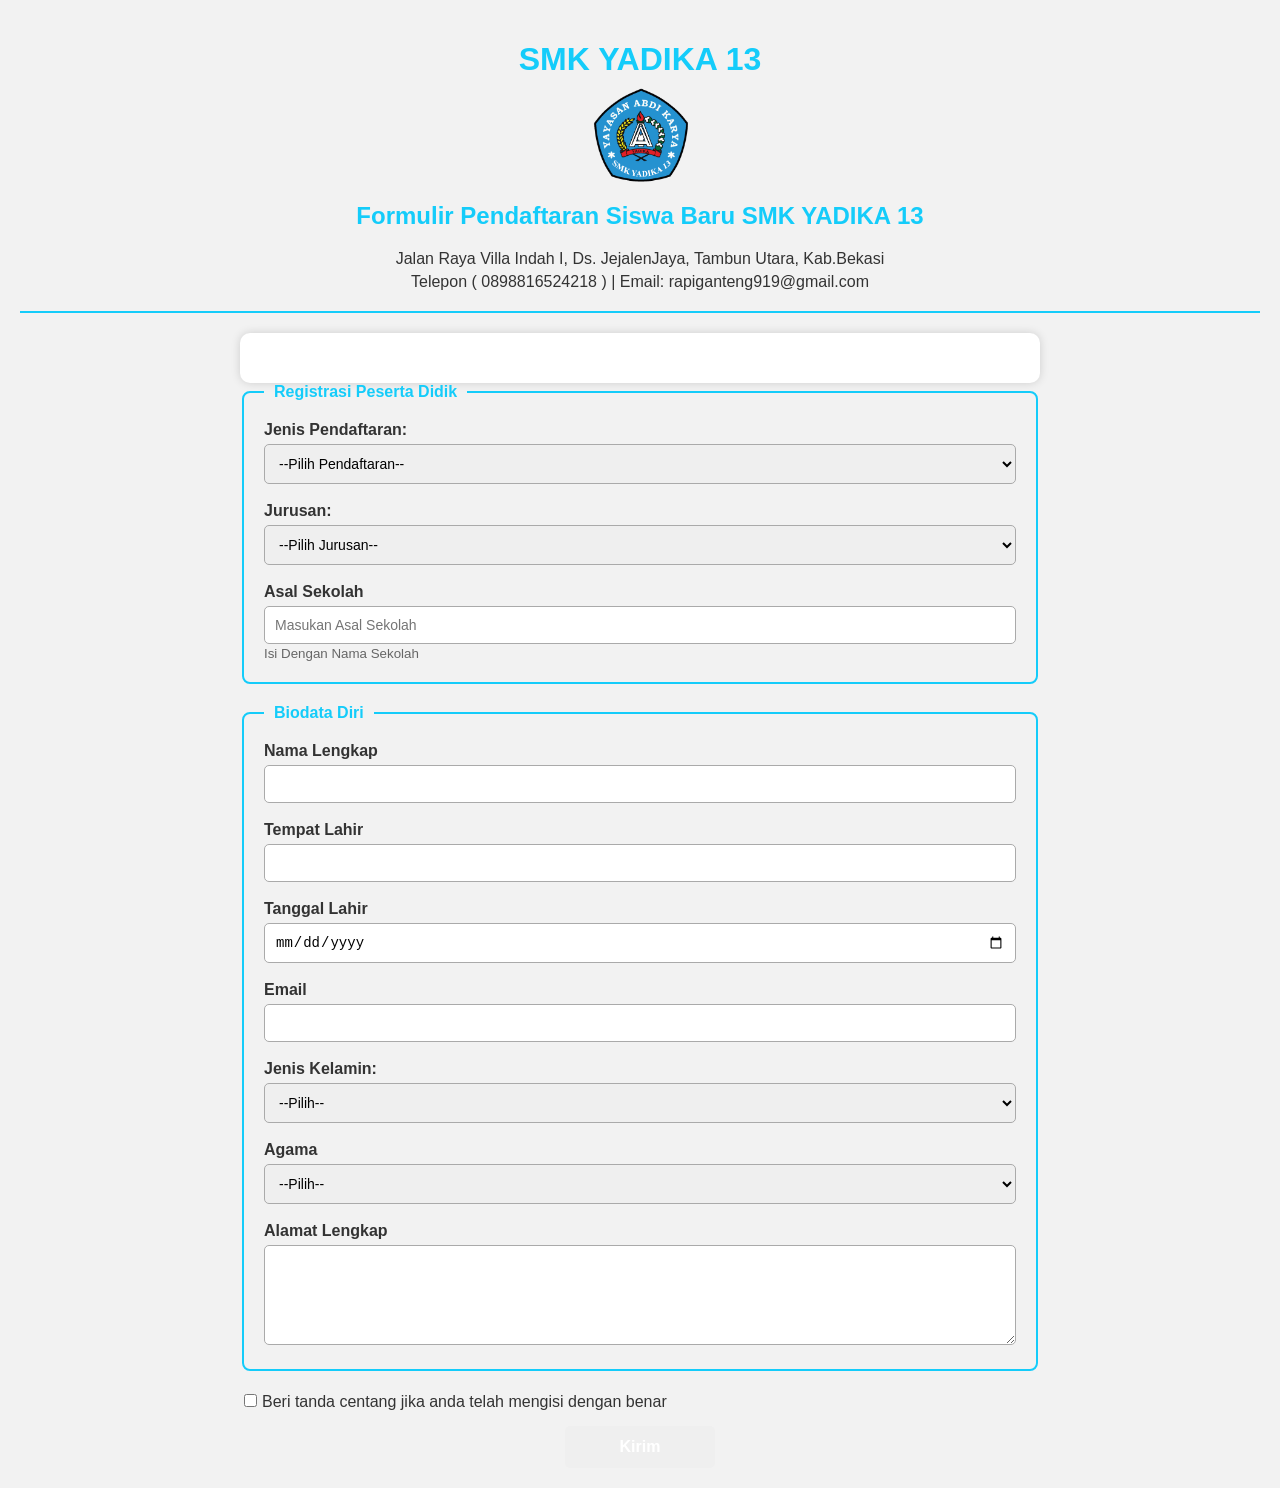
<file: latihan2.html>
<!DOCTYPE html>
<html lang="id">
<head>
    <meta charset="UTF-8">
    <meta name="viewport" content="width=device-width, initial-scale=1.0">
    <title>Latihan 2</title>
    <link rel="stylesheet" href="latihan2.css">
    <script src="latihan2.js"></script>
</head>
<body>
    <h1>SMK YADIKA 13</h1>
    <img src="logo yadika.png" alt="LOGO SMK YADIKA 13" width="100">
    <h2>Formulir Pendaftaran Siswa Baru SMK YADIKA 13</h2>
    <p>Jalan Raya Villa Indah I, Ds. JejalenJaya, Tambun Utara, Kab.Bekasi</p>
    <p>Telepon ( 0898816524218 ) | Email: rapiganteng919@gmail.com</p>
    <hr>
    <main>
        <article>
            <form id="formBiodata" action="#" method="post"></form>
            <section>
                <fieldset>
                    <legend>Registrasi Peserta Didik</legend>
                    <label for="jp">Jenis Pendaftaran:</label>
                    <br>
                    <select id="jp" name="jp" required>
                    <option value="">--Pilih Pendaftaran--</option>
                    <option>Siswa Baru</option>
                    <option>Siswa Pindahan</option>
                    </select>
                    <br> <br>
                    <label for="Jurusan">Jurusan:</label>
                    <br>
                    <select id="Jurusan" name="Jurusan" required>
                    <br> <br>
                        <option value="">--Pilih Jurusan--</option>
                        <option value="">TKJ</option>
                        <option value="">TKR</option>
                        <option value="">MPLB</option>
                        <option value="">AKL</option>
                     </select>
                     <br> <br>
                    <label for="Asal-Sekolah">Asal Sekolah</label>
                    <br>
                    <input type="text" id="Asal-Sekolah" name="Asal-Sekolah" placeholder="Masukan Asal Sekolah" required>
                    <br>
                    <small>Isi Dengan Nama Sekolah</small>
                </fieldset>
                <fieldset>
                      <legend>Biodata Diri</legend>
                      <label for="Nama Lengkap">Nama Lengkap</label>
                      <br>
                      <input type="text" id="Nama Lengkap" required>
                      <br>
                      <br>
                      <label for="Tempat Lahir">Tempat Lahir</label>
                      <br>
                      <input type="text" id="Tempat Lahir" required>
                      <br>
                      <br>
                      <label for="Tanggal Lahir">Tanggal Lahir</label>
                      <br>
                      <input type="date" id="Tanggal Lahir" required>
                      <br>
                      <br>
                      <label for="Email">Email</label>
                      <br>
                      <input type="text" id="Email" required>
                      <br>
                      <br>
                      <label for="Jenis Kelamin">Jenis Kelamin:</label>
                      <br>
                      <select id="jk" name="jk" required>
                        <option value="">--Pilih--</option>
                        <option value="">Laki-laki</option>
                        <option value="">Perempuan</option>
                      </select>
                      <br>
                      <br>
                      <label for="Agama">Agama</label>
                      <br>
                      <select id="Agama" name="Agama" required>
                        <option value="">--Pilih--</option>
                        <option value="">Islam</option>
                        <option value="">Kristen Katolik</option>
                        <option value="">Kristen Protestan</option>
                        <option value="">Hindu</option>
                        <option value="">Buddha</option>
                        <option value="">Mersing Band</option>     
                      </select>
                      <br> 
                      <br>
                      <label for="Alamat Lengkap">Alamat Lengkap</label>
                      <br>
                      <textarea id="Alamat Lengkap"></textarea>
                </fieldset>
            </section>
            <input type="checkbox">Beri tanda centang jika anda telah mengisi dengan benar</input>
            <br>
            <button type="submit">Kirim</button>
        </article>
    </main>
</body>
</html>
</file>
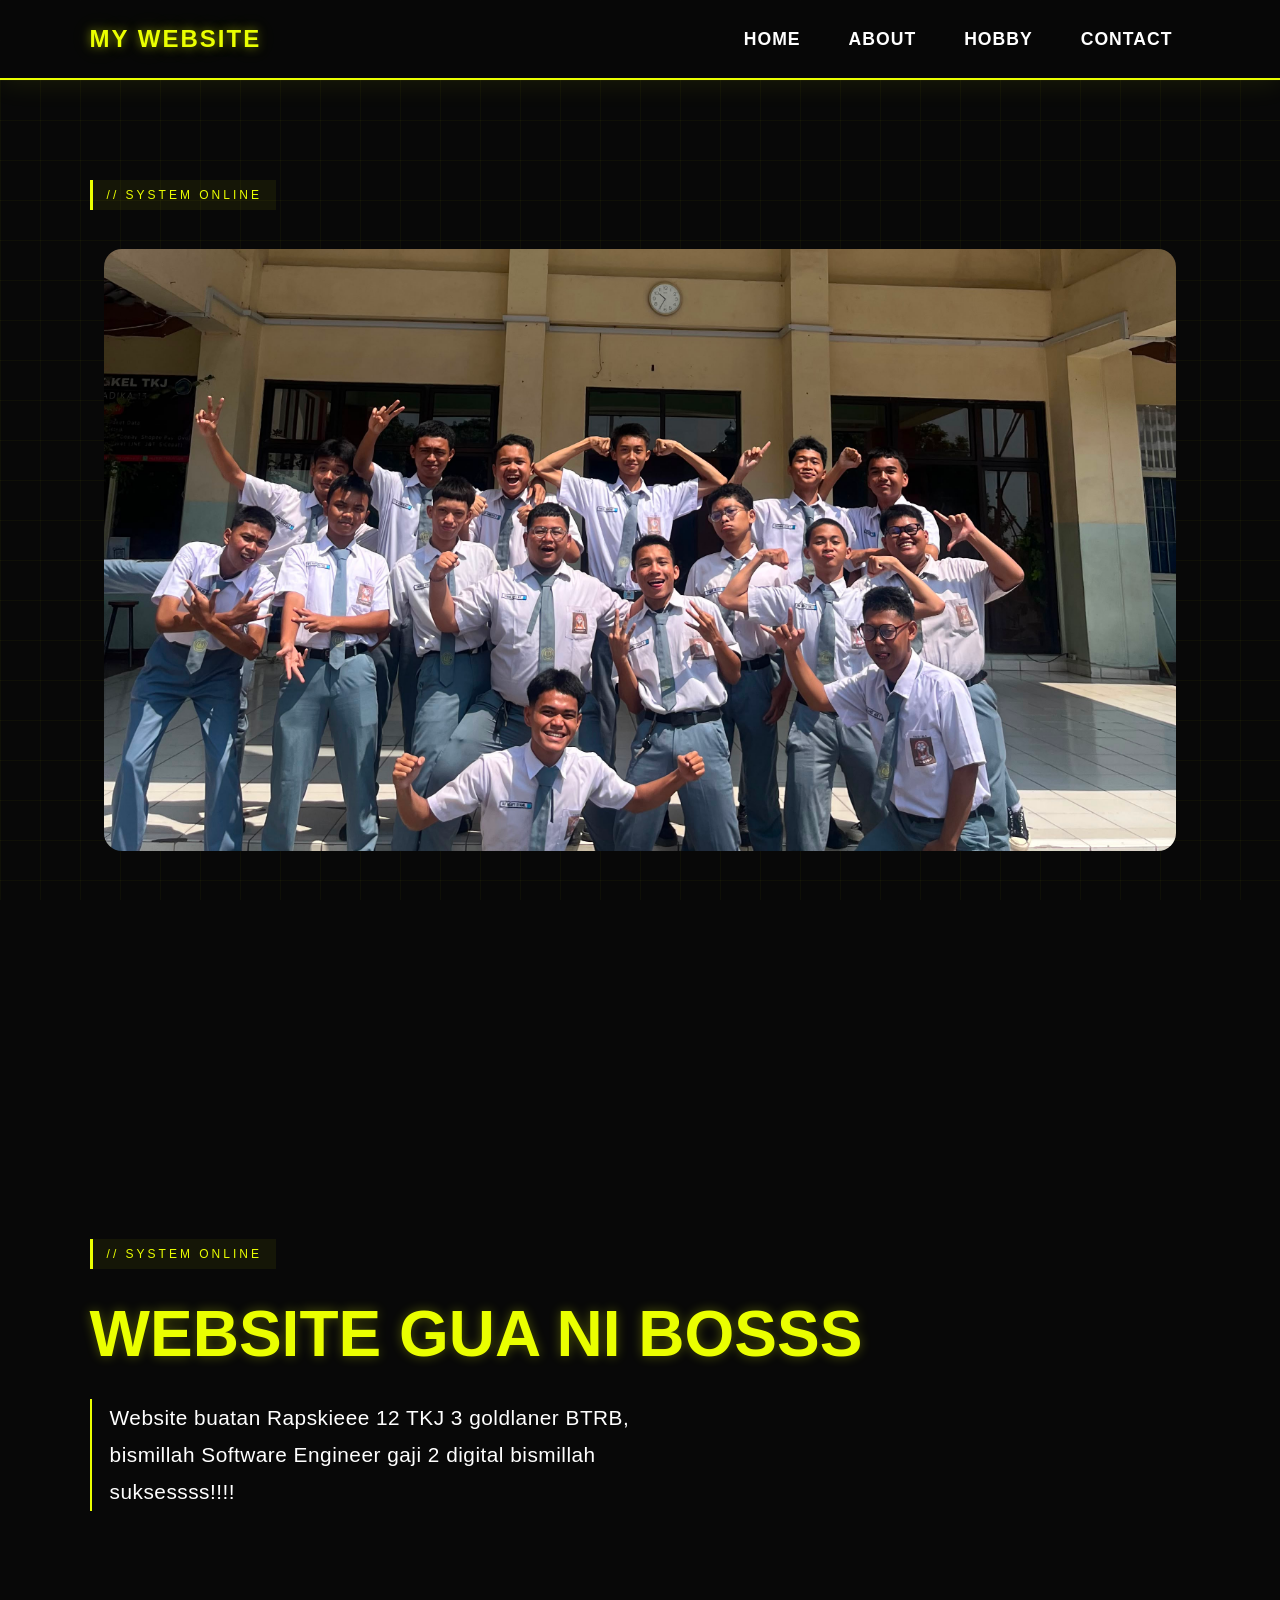
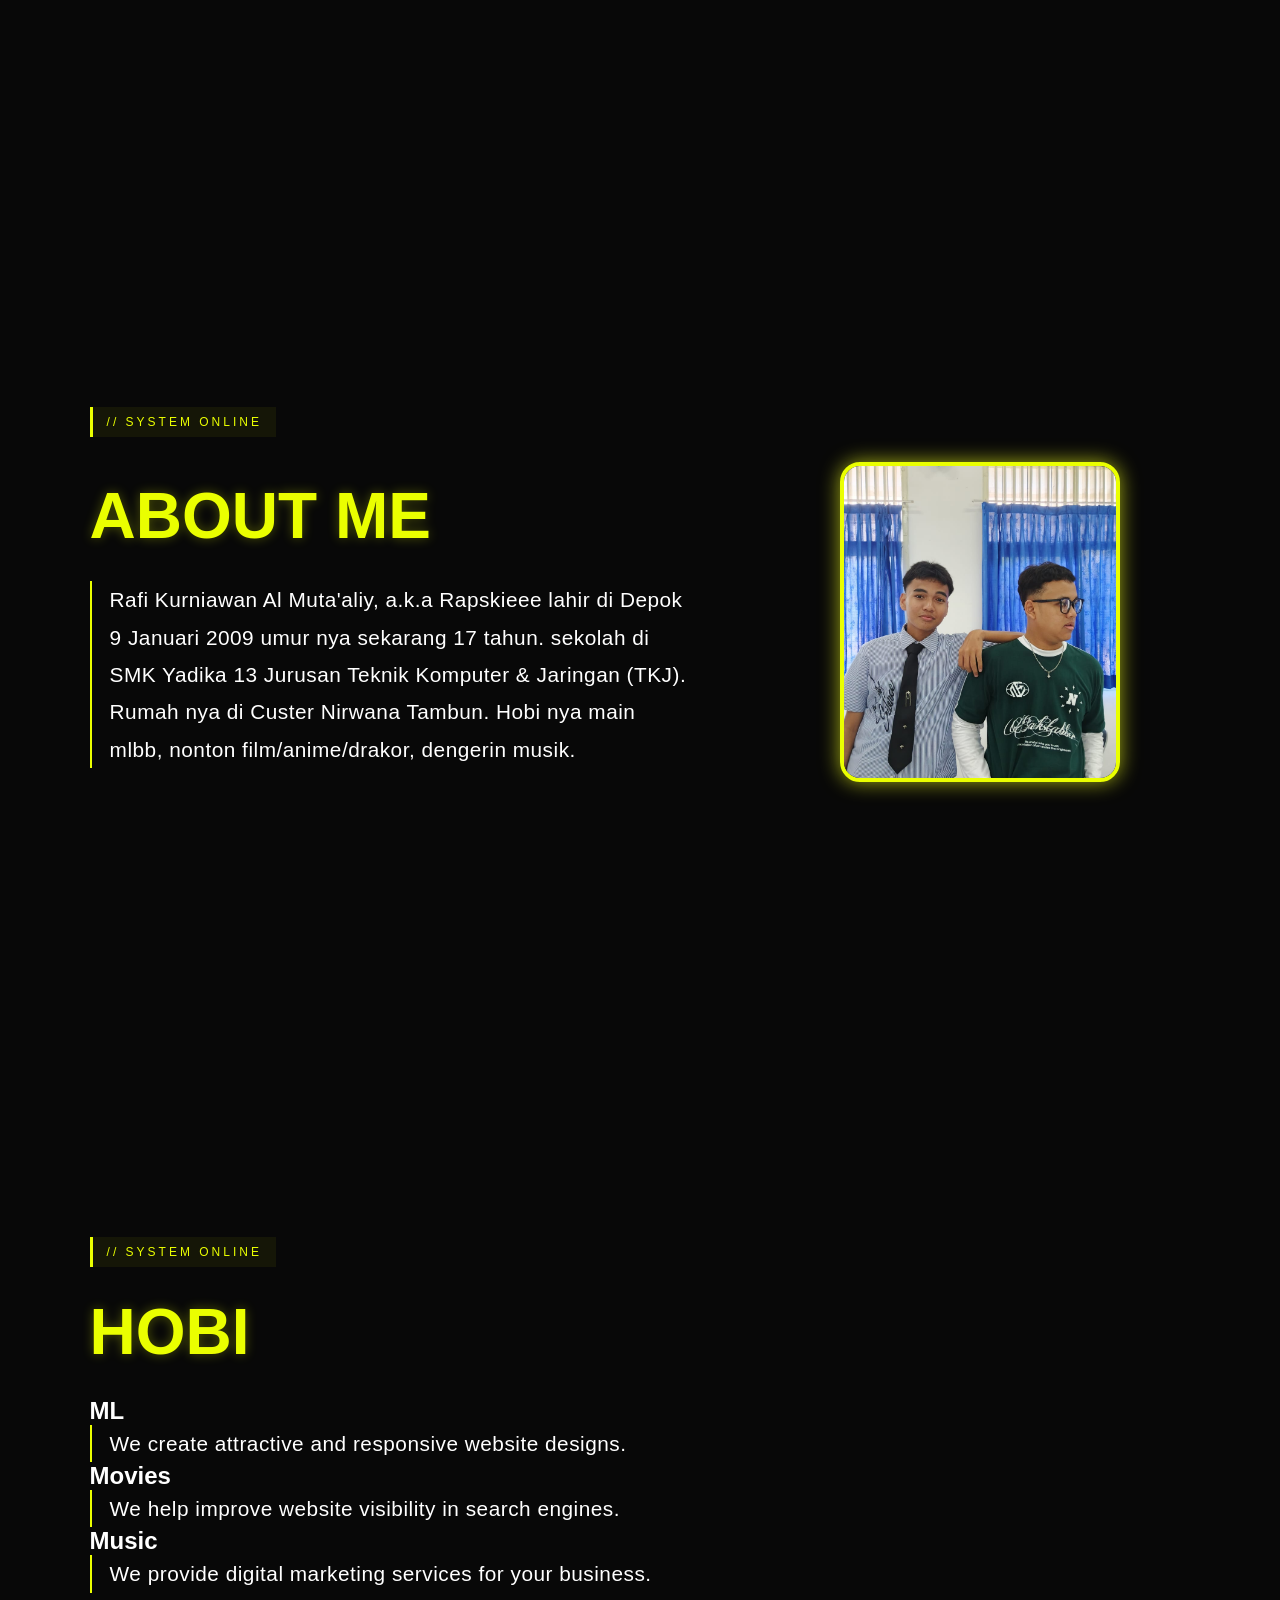
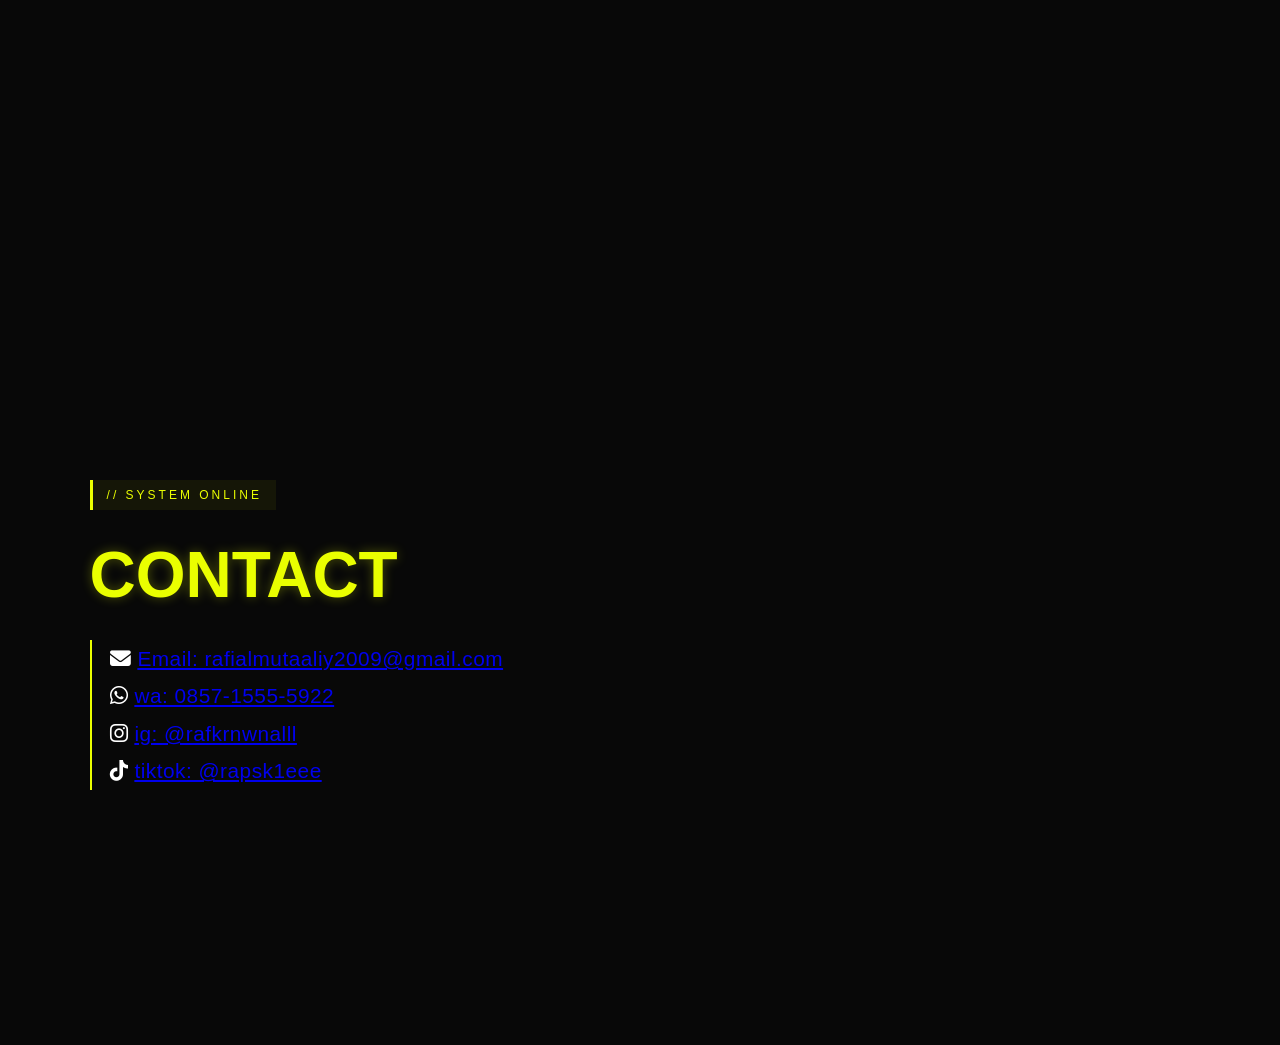
<file: latihan3.html>
<!DOCTYPE html>
<html lang="en">
<head>
    <meta charset="UTF-8">
    <meta name="viewport" content="width=device-width, initial-scale=1.0">
    <title>Website Rapskieee</title>
    <link rel="stylesheet" href="https://cdnjs.cloudflare.com/ajax/libs/font-awesome/6.5.2/css/all.min.css">
    <link rel="stylesheet" href="latiahan3.css">
</head>
<body>
    <nav class="navbar">
        <div class="navbar-logo">My website</div>
        <label for="toggle" class="navbar-toggle">
            <span class="bar"></span>
            <span class="bar"></span>
            <span class="bar"></span>
        </label>
        <ul class="navbar-links">
            <li><a href="#home">Home</a></li>
            <li><a href="#about">About</a></li>
            <li class="dropdown">
                <a href="#Hobi" class="drop-button">Hobby</a>
                <div class="dropdown-content">
                    <a href="#ML">ML</a>
                    <a href="#Movies">Movies</a>
                    <a href="#Music">Music</a>
                </div></li>
            <li><a href="#contact">Contact</a></li>
        </ul>
    </nav> 

    <section id="gallery" class="content">
        <div class="slider">
          <img src="foto1.jpeg" alt="Foto 1">
          <img src="foto2.jpeg" alt="Foto 2">
          <img src="foto3.jpeg" alt="Foto 3">
          <img src="foto4.jpeg" alt="foto 4">
          <img src="foto5.jpeg" alt="foto 5">
          <img src="foto6.jpeg" alt="foto 6">
          <img src="foto7.jpeg" alt="foto 7">
          <img src="foto8.jpeg" alt="foto 8">
          <img src="foto9.jpeg" alt="foto 9">
          <img src="foto10.jpeg" alt="foto 10">
        </div>
      </section>

     <!-- Section Home -->
    <section id="home" class="content">
        <h1>Website Gua ni bosss</h1>
        <p>
           Website buatan Rapskieee 12 TKJ 3 goldlaner BTRB, bismillah Software Engineer gaji 2 digital
           bismillah suksessss!!!!
        </p>
    </section>

    <!-- Section About -->
    <section id="about" class="content">
        <div class="about-warp">
         <div class="about-image">
            <img src="foto rapi.jpeg" alt="Foto Rafi">
        </div>
        <div class="about-text">
        <h1>About Me</h1>
        <p>
            Rafi Kurniawan Al Muta'aliy, a.k.a Rapskieee lahir di Depok 9 Januari 2009 umur nya sekarang 17 tahun.
            sekolah di SMK Yadika 13 Jurusan Teknik Komputer & Jaringan (TKJ). Rumah nya di Custer Nirwana Tambun. 
            Hobi nya main mlbb, nonton film/anime/drakor, dengerin musik.
        </p>
        </div>
        </div>
    </section>

    <!-- Section Services -->
    <section id="Hobi" class="content">
        <h1>Hobi</h1>

        <div id="ML">
            <h2>ML</h2>
            <p>We create attractive and responsive website designs.</p>
        </div>

        <div id="Movies">
            <h2>Movies</h2>
            <p>We help improve website visibility in search engines.</p>
        </div>

        <div id="Music">
            <h2>Music</h2>
            <p>We provide digital marketing services for your business.</p>
        </div>
    </section>

    <!-- Section Contact -->
<section id="contact" class="content">
    <h1>Contact</h1>
    <p>
        <i class="fa-solid fa-envelope"></i>
        <a href="mailto:rafialmutaaliy2009@gmail.com">
            Email: rafialmutaaliy2009@gmail.com
        </a>
    </p>
    <p>
        <i class="fa-brands fa-whatsapp"></i>
        <a href="https://wa.me/6285715555922" target="_blank">
            wa: 0857-1555-5922
        </a>
    </p>
    <p>
        <i class="fa-brands fa-instagram"></i>
        <a href="https://www.instagram.com/rafkrnwnalll/" target="_blank">
            ig: @rafkrnwnalll
        </a>
    </p>
    <p>
        <i class="fa-brands fa-tiktok"></i>
        <a href="https://www.tiktok.com/@rapsk1eee" target="_blank">
            tiktok: @rapsk1eee
        </a>
    </p>
</section>
    </section>
</body>
</html>
</file>
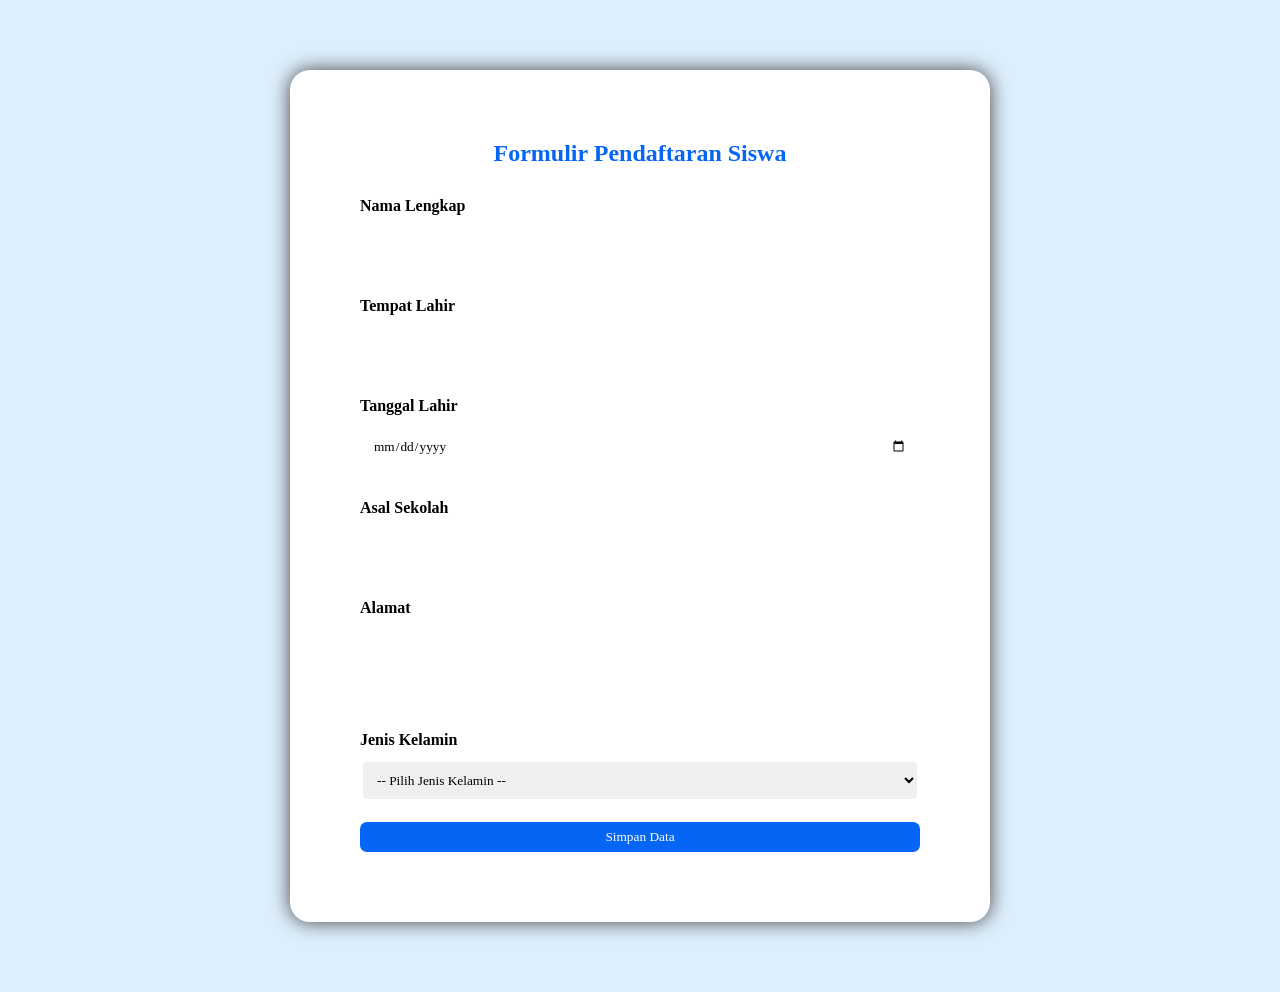
<file: login.html>
<!DOCTYPE html>
<html lang="en">
<head>
    <meta charset="UTF-8">
    <meta name="viewport" content="width=device-width, initial-scale=1.0">
    <title>Form Biodata Siswa</title>
    <link rel="stylesheet" href="style.css">
</head>
<body>
    <div class="container">
        <h2>Formulir Pendaftaran Siswa</h2>
        <form id="formBiodata">
            <label>Nama Lengkap</label>
            <input type="text" id="nama">
            <label>Tempat Lahir</label>
            <input type="text" id="tempat">
            <label>Tanggal Lahir</label>
            <input type="date" id="Tanggal">
            <label>Asal Sekolah</label>
            <input type="text" id="asal">
            <label>Alamat</label>
            <textarea id="Alamat"></textarea>
            <label>Jenis Kelamin</label>
            <select id="jk">
                <option value="">-- Pilih Jenis Kelamin --</option>
                <option>Laki-laki</option>
                <option>Perempuan</option>
                <option>Femboy</option>
            </select>
            <button type="submit">Simpan Data</button>
        </form>
    </div>
    <script src="script.js"></script>
</body>
</html>
</file>
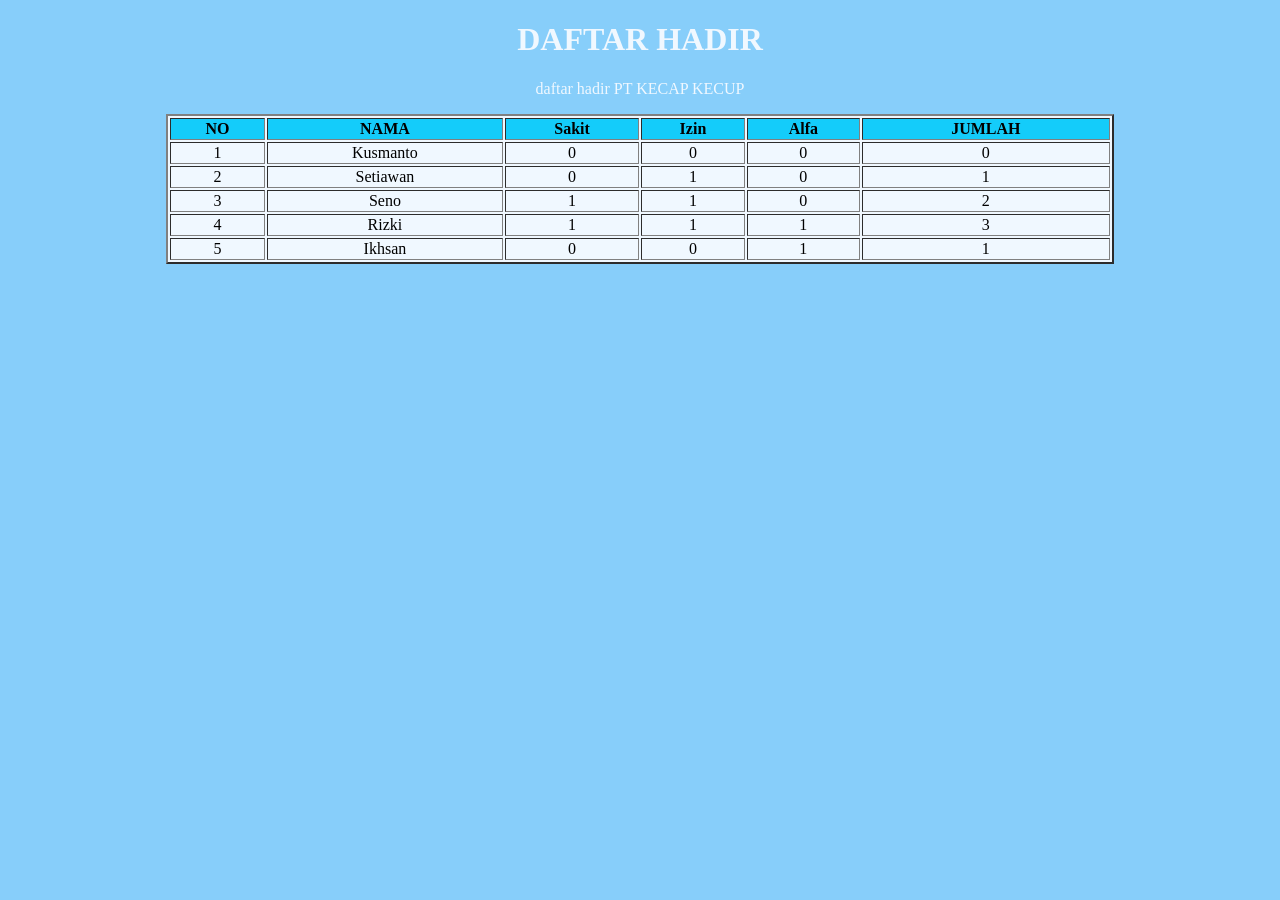
<file: rapi.html>
<!DOCTYPE html>
<html lang="en">
<head>
    <link rel="stylesheet" href="rapi.css">
    <title>TES</title>
</head>
<body>
    <h1>DAFTAR HADIR</h1>
    <p>daftar hadir PT KECAP KECUP</p>
    <table border="2">
        <thead>
             <tr>
                <th>NO</th>
                <th>NAMA</th>
                <th>Sakit</th>
                <th>Izin</th>
                <th>Alfa</th>
                <th>JUMLAH</th>
             </tr>
        </thead>
        <tbody>
            <tr>
                <td>1</td>
                <td>Kusmanto</td>
                <td>0</td>
                <td>0</td>
                <td>0</td>
                <td>0</td>
            </tr>
            <tr>
                <td>2</td>
                <td>Setiawan</td>
                <td>0</td>
                <td>1</td>
                <td>0</td>
                <td>1</td>
            </tr>
            <tr>
                <td>3</td>
                <td>Seno</td>
                <td>1</td>
                <td>1</td>
                <td>0</td>
                <td>2</td>
            </tr>
            <tr>
                <td>4</td>
                <td>Rizki</td>
                <td>1</td>
                <td>1</td>
                <td>1</td>
                <td>3</td>
            </tr>
            <tr>
                <td>5</td>
                <td>Ikhsan</td>
                <td>0</td>
                <td>0</td>
                <td>1</td>
                <td>1</td>
            </tr>
        </tbody>
    </table>
</body>
</html>
</file>
<file: latihan2.css>
/* Mengatur tampilan seluruh halaman */
body {
    font-family: Arial, sans-serif;
    background-color: #f2f2f2;
    margin: 0;
    padding: 20px;
    color: #333;
}

/* Judul utama */
h1 {
    text-align: center;
    color: rgb(20, 204, 250);
    margin-bottom: 10px;
}

/* Logo */
img {
    display: block;
    margin: 0 auto 15px;
}

/* Judul formulir */
h2 {
    text-align: center;
    color: rgb(20, 204, 250);
}

/* Alamat dan kontak */
p {
    text-align: center;
    margin: 5px;
}

/* Garis */
hr {
    border: none;
    border-top: 2px solid rgb(20, 204, 250);
    margin: 20px 0;
}

/* Bagian utama */
main {
    width: 80%;
    max-width: 800px;
    margin: auto;
}

/* Formulir */
form {
    background-color: white;
    padding: 25px;
    border-radius: 10px;
    box-shadow: 0 0 10px rgba(0, 0, 0, 0.15);
}

/* Fieldset */
fieldset {
    border: 2px solid rgb(20, 204, 250);
    border-radius: 8px;
    margin-bottom: 20px;
    padding: 20px;
}

/* Judul fieldset */
legend {
    font-weight: bold;
    color: rgb(20, 204, 250);
    padding: 0 10px;
}

/* Label */
label {
    font-weight: bold;
}

/* Input, select, dan textarea */
input[type="text"],
input[type="email"],
input[type="date"],
select,
textarea {
    width: 100%;
    box-sizing: border-box;
    padding: 10px;
    margin-top: 5px;
    border: 1px solid #aaa;
    border-radius: 5px;
    font-size: 14px;
}

/* Textarea */
textarea {
    height: 100px;
    resize: vertical;
}

/* Efek saat input dipilih */
input[type="text"]:focus,
input[type="email"]:focus,
input[type="date"]:focus,
select:focus,
textarea:focus {
    outline: none;
    border-color:rgb(20, 204, 250);
    box-shadow: 0 0 5px rgba(0, 100, 0, 0.3);
}

/* Keterangan kecil */
small {
    color: #666;
}

/* Checkbox */
input[type="checkbox"] {
    width: auto;
    margin-right: 5px;
}

/* Tombol Kirim */
button {
    display: block;
    width: 150px;
    margin: 15px auto 0;
    padding: 12px;
    background-color: rgb(20, 204, 250)Z;
    color: white;
    border: none;
    border-radius: 5px;
    font-size: 16px;
    font-weight: bold;
    cursor: pointer;
}

/* Efek tombol */
button:hover {
    background-color:rgb(20, 204, 250);
}

/* Tampilan HP */
@media (max-width: 600px) {
    body {
        padding: 10px;
    }

    main {
        width: 100%;
    }

    form {
        padding: 15px;
    }

    h1 {
        font-size: 25px;
    }

    h2 {
        font-size: 20px;
    }
}
</file>
<file: latiahan3.css>
:root {
    --black: #080808;
    --black-light: #121212;
    --neon: #eaff00;
    --neon-dark: #b8cc00;
    --white: #ffffff;
    --glow: 0 0 10px rgba(234, 255, 0, 0.5),
            0 0 25px rgba(234, 255, 0, 0.15);
}

/* RESET */
* {
    margin: 0;
    padding: 0;
    box-sizing: border-box;
}

html {
    scroll-behavior: smooth;
}

body {
    min-height: 100vh;
    background-color: var(--black);
    color: var(--white);
    font-family: 'Rajdhani', sans-serif;
    overflow-x: hidden;
    position: relative;
}

/* CYBER GRID BACKGROUND */
body::before {
    content: "";
    position: fixed;
    inset: 0;
    background-image:
        linear-gradient(rgba(234, 255, 0, 0.035) 1px, transparent 1px),
        linear-gradient(90deg, rgba(234, 255, 0, 0.035) 1px, transparent 1px);
    background-size: 40px 40px;
    pointer-events: none;
    z-index: -1;
}

/* NAVBAR */
.navbar {
    width: 100%;
    min-height: 80px;
    padding: 0 7%;
    display: flex;
    justify-content: space-between;
    align-items: center;
    background: rgba(8, 8, 8, 0.95);
    border-bottom: 2px solid var(--neon);
    box-shadow: 0 5px 25px rgba(234, 255, 0, 0.08);
    position: relative;
    z-index: 10;
}

/* LOGO */
.navbar-logo {
    color: var(--neon);
    font-family: 'Orbitron', sans-serif;
    font-size: 1.5rem;
    font-weight: 800;
    text-transform: uppercase;
    letter-spacing: 2px;
    text-shadow: var(--glow);
    cursor: pointer;
    transition: 0.3s ease;
}

.navbar-logo:hover {
    text-shadow: 0 0 10px var(--neon),
                 0 0 30px var(--neon);
}

/* NAVIGATION LINKS */
.navbar-links {
    display: flex;
    align-items: center;
    gap: 12px;
    list-style: none;
}

.navbar-links li {
    position: relative;
}

.navbar-links li > a {
    display: block;
    padding: 12px 18px;
    color: var(--white);
    text-decoration: none;
    font-size: 1.1rem;
    font-weight: 700;
    letter-spacing: 1px;
    text-transform: uppercase;
    transition: 0.3s ease;
}

/* HOVER NEON EFFECT */
.navbar-links li > a:hover {
    color: var(--neon);
    background: rgba(234, 255, 0, 0.07);
    text-shadow: 0 0 8px var(--neon);
}

/* NEON UNDERLINE */
.navbar-links li > a::after {
    content: "";
    position: absolute;
    left: 18px;
    right: 18px;
    bottom: 5px;
    height: 2px;
    background: var(--neon);
    transform: scaleX(0);
    transform-origin: left;
    transition: transform 0.3s ease;
    box-shadow: 0 0 8px var(--neon);
}

.navbar-links li > a:hover::after {
    transform: scaleX(1);
}

/* DROPDOWN */
.dropdown-content {
    position: absolute;
    top: 100%;
    left: 0;
    min-width: 200px;
    background: var(--black-light);
    border: 1px solid var(--neon);
    border-top: 3px solid var(--neon);
    box-shadow: var(--glow);
    opacity: 0;
    visibility: hidden;
    transform: translateY(10px);
    transition: 0.3s ease;
    z-index: 20;
}

/* SHOW DROPDOWN ON HOVER */
.dropdown:hover .dropdown-content,
.dropdown:focus-within .dropdown-content {
    opacity: 1;
    visibility: visible;
    transform: translateY(0);
}

.dropdown-content a {
    display: block;
    padding: 12px 16px;
    color: var(--white);
    text-decoration: none;
    font-size: 1rem;
    border-bottom: 1px solid rgba(234, 255, 0, 0.1);
    transition: 0.25s ease;
}

.dropdown-content a:hover {
    color: var(--black);
    background: var(--neon);
    padding-left: 24px;
    box-shadow: 0 0 15px rgba(234, 255, 0, 0.3);
}

/* HAMBURGER ICON */
.navbar-toggle {
    display: none;
    flex-direction: column;
    gap: 6px;
    padding: 8px;
    cursor: pointer;
}

.navbar-toggle .bar {
    width: 28px;
    height: 3px;
    background: var(--neon);
    border-radius: 2px;
    box-shadow: 0 0 8px rgba(234, 255, 0, 0.5);
}

/* MAIN CONTENT */
.content {
    min-height: calc(100vh - 80px);
    padding: 100px 7%;
    display: flex;
    flex-direction: column;
    justify-content: center;
    align-items: flex-start;
    position: relative;
}

/* CYBER DECORATIVE LINE */
.content::before {
    content: "// SYSTEM ONLINE";
    display: inline-block;
    margin-bottom: 25px;
    padding: 8px 14px;
    color: var(--neon);
    background: rgba(234, 255, 0, 0.06);
    border-left: 3px solid var(--neon);
    font-family: 'Orbitron', sans-serif;
    font-size: 0.75rem;
    letter-spacing: 3px;
}

/* HEADING */
.content h1 {
    max-width: 900px;
    color: var(--neon);
    font-family: 'Orbitron', sans-serif;
    font-size: clamp(2rem, 5vw, 4.5rem);
    font-weight: 800;
    line-height: 1.25;
    text-transform: uppercase;
    text-shadow: 0 0 12px rgba(234, 255, 0, 0.3);
    margin-bottom: 25px;
    animation: fadeIn 0.8s ease;
}

/* PARAGRAPH */
.content p {
    max-width: 600px;
    color: #ffffff;
    font-size: 1.3rem;
    line-height: 1.8;
    letter-spacing: 0.5px;
    padding-left: 18px;
    border-left: 2px solid var(--neon);
    animation: fadeIn 1.1s ease;
}

/* SUBTLE NEON DECORATION */
.content::after {
    content: "";
    position: absolute;
    top: 50%;
    right: 7%;
    width: 180px;
    height: 180px;
    border: 2px
}

/* contact */
.contact i {
    font-size: 20px;
    margin-right: 10px;
    width: 25px;
    color: #eaff00;
}

.contact a {
    color: #eaff00;
    text-decoration: none;
    font-weight: bold;
}

.contact a:hover {
    color: #eaff00;
}

.slider {
    padding: 12px;
    display: flex;
    gap: 16px;
    overflow-x: auto;
    scroll-snap-type: x mandatory;
    scroll-behavior: smooth;
    -webkit-overflow-scrolling: touch;
  }
  
  .slider img {
    border: 2px solid transparent;
    transition: transform 0.3s ease, border-color 0.3s ease, box-shadow 0.3s ease;
    flex: 0 0 100%;
    width: 100%;
    aspect-ratio: 16 / 9;
    object-fit: cover;
    object-position: 20% 80%;
    border-radius: 20px;
    scroll-snap-align: center;
  }
  
  .slider img:hover {
    border-color: #e6f21a;
    transform: translateY(-6px) scale(1.02);
    animation: denyut 1.2s infinite;
    box-shadow:
      0 0 10px rgba(230, 242, 26, 0.7),
      0 0 25px rgba(230, 242, 26, 0.4);
  }

  @keyframes denyut {
    0%, 100% { box-shadow: 0 0 10px rgba(230, 242, 26, 0.6); }
    50%      { box-shadow: 0 0 30px rgba(230, 242, 26, 0.9); }
  }

  /* sembunyiin scrollbar biar rapi */
  .slider::-webkit-scrollbar {
    display: none;
  }

 .about-warp {
    display: flex;
    align-items: center;
    justify-content: space-between;
    flex-direction: row;
    gap: 150px;
}

.about-text {
    flex: 1;
    order: 1;
}

.about-image {
    order: 2;
    width: 280px;
    height: 320px;
    flex-shrink: 0;
}

.about-image img {
    width: 100%;
    height: 100%;
    object-fit: cover;
    border-radius: 20px;
     border: 4px solid #eaff00;
    box-shadow: 0 0 20px rgba(230, 242, 26, 0.7);
    transition: 0.4s;
}

.about-image img:hover {
    transform: scale(1.05);
}
</file>
<file: style.css>
*{
    margin: 0%;
    padding: 0%;
    box-sizing: border-box;
    font-family: cursive;
}
body{
    background: rgb(221, 239, 253);
}
.container{
    width: 700px;
    margin: 70px auto;
    background: white;
    padding: 70px;
    border-radius: 20px;
    box-shadow: 0 0 20px rgb(68, 67, 67);
}
h2{
    text-align: center;
    color: rgb(5, 101, 245);
    margin-bottom: 30px;
}
label{
    display: block;
    margin-top: 30px;
    font-weight: bold;
}
input, textarea, select{
    width: 100%;
    padding: 10px;
    margin-top: 10px;
    border: 3px solid white;
    border-radius: 7px;
}
textarea{
    height: 70px;
    resize: none;
}
button{
    width: 100%;
    margin-top: 20px;
    padding: 7px;
    background: rgb(5, 101, 245);
    color: white;
    border: none;
    border-radius: 7px;
    cursor: pointer;
}
button:hover{
    background: rgb(5, 101, 245);
}
</file>
<file: rapi.css>
h1, p {
    text-align: center; font-family: cursive; color: aliceblue;
}
table {
    margin: auto; width: 75%; font-family: cursive; background-color: aliceblue; 
}
th, td {
    text-align: center; font-family: cursive; 
}
thead {
   background-color: rgb(20, 204, 250);
}
body {
    background-color: lightskyblue; 
}
</file>
